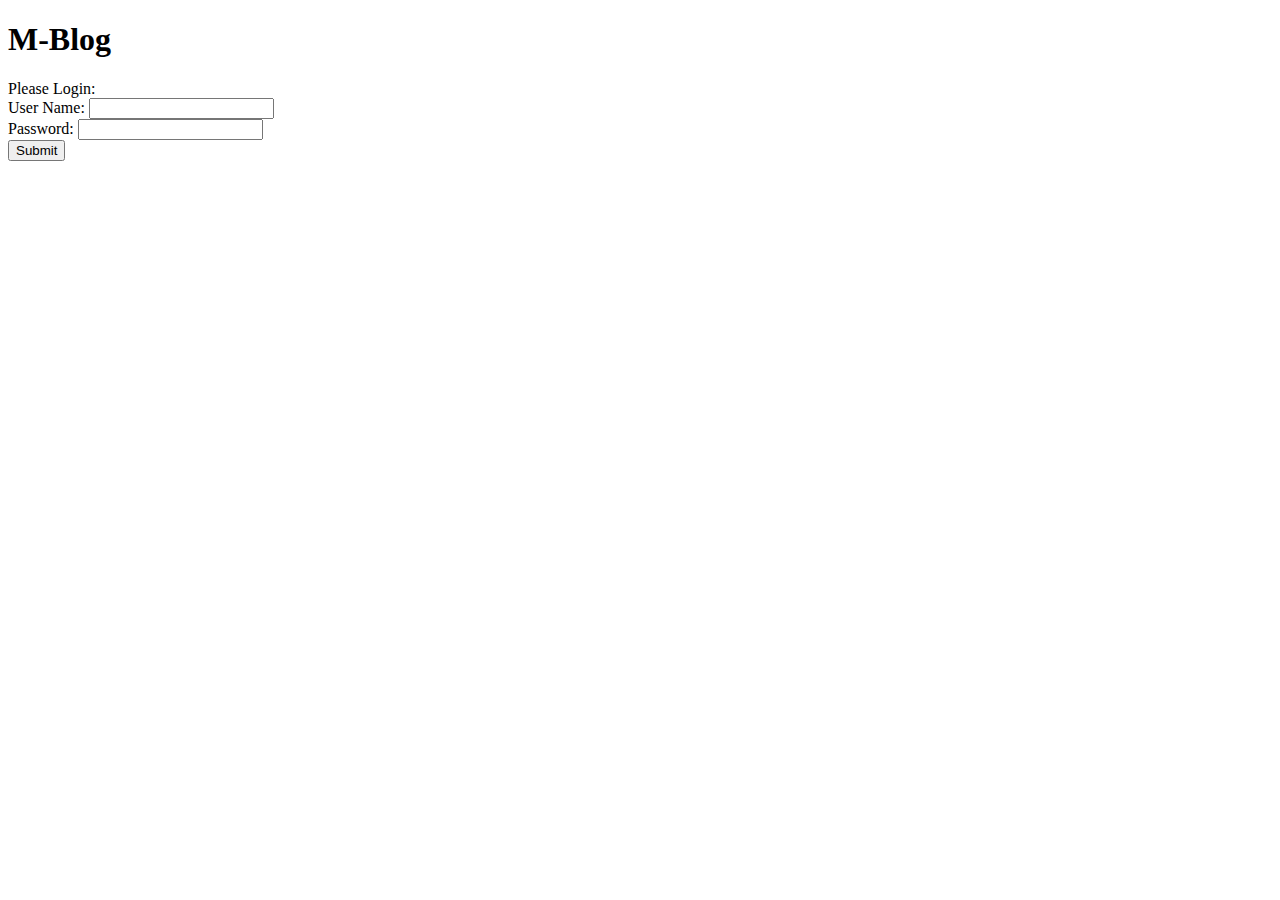
<file: blog/login.html>
<!DOCTYPE html>
<html>
<head>
<script src="https://ajax.googleapis.com/ajax/libs/jquery/1.11.1/jquery.min.js"></script>
<meta charset="ISO-8859-1">
<title>M-Blog Login</title>
</head>
<body>

<h1>M-Blog</h1>

<form>
<div id="msg1">Please Login:</div>

User Name: <input type="text" name="uid" id="usrid" placeholder=""/><div id="ndiv"></div>

Password: <input type="text" name="upass" id="usrpass" placeholder="" /><div id="pdiv"></div>

<input type="button" id="sub1" name="submit" value="Submit"/> 
<br>
</form>



<script type="text/javascript">

$(document).ready(function() {

	// GET THE DOM OBJECTS
	var btn1 = $("#sub1");
	
	btn1.click (function () {
		
		var usname = $("#usrid").val();
		var uspass = $("#usrpass").val();

		$("#ndiv").html("");
		$("#pdiv").html("");

	 	$.post("./checkLogin.php",
		
	 	{a:usname,b:uspass},
			
		function(data){
			
	 		var object = JSON.parse(data);
	 		//alert(object.result.errname);
	 		//alert(object.result.errpass);
	 		//alert(object.result.user);
	 		//alert(object.result.pass);

	 		if(object.result.errname=='invalid'){
	 			
	 			$("#ndiv").html("* Name Required");
	 			

	 		}
	 		if(object.result.errpass=='invalid'){
	 			
	 			$("#pdiv").html("* Pass Word Required");

	 		}
	 		
	 		if(object.result.user=='invalid'){
	 			
	 			$("#ndiv").html("* Invalid UserName");
	 			$("#usrid").focus(
	 				    function(){
	 				        $(this).val('');
	 				    });
	 			$("#usrpass").focus(
	 				    function(){
	 				        $(this).val('');
	 				    });
	 			
	 			
	 		}else if(object.result.pass=='invalid'){
	 			$("#pdiv").html("* Invalid PassWord");
	 			$("#usrpass").focus(
	 				    function(){
	 				        $(this).val('');
	 				    });
	 			
	 		}else if(object.result.pass=='valid' && object.result.user=='valid' ){
	 			
	 			alert("Loggin In");
	 		
	 			
	 			window.location.href = "viewPosts.php? usnr="+usname;
		 		$("#usrpass").val("");
		 		$("#usrid").val("");
	 			 
	 		}
	 		
		}
	 	
	 	);
	});

});
</script>

</body>
</html>
</file>
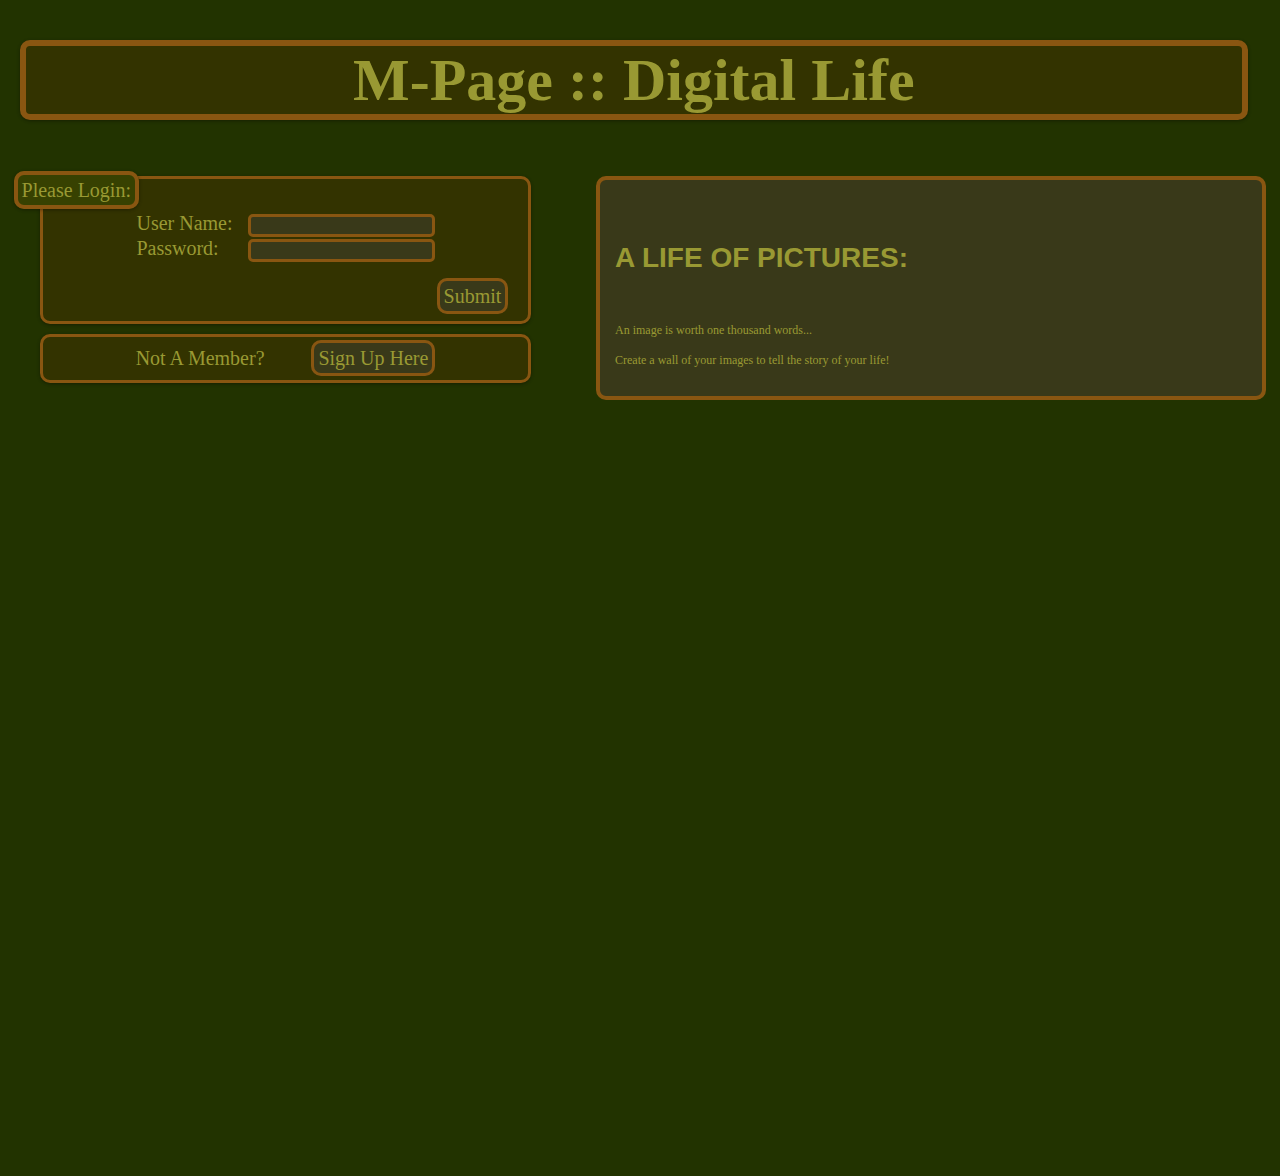
<file: MPage/login.html>
<!DOCTYPE html>
<html>
<head>
<script src="https://ajax.googleapis.com/ajax/libs/jquery/1.11.1/jquery.min.js"></script>
<script src="login.js" type="text/javascript"></script>
<meta name="viewport" content="width=device-width, initial-scale=1.0">
<title>M-Page Login</title>
<link rel="stylesheet" type="text/css" href="login.css">
</head>
<body>


<div class="hdr">

	<h1 class="hdr1">M-Page :: Digital Life</h1>
	
</div>
<br>
<div class='main' id='mainpanel'>

	<div class ='box' id='boxes'>
		<div class='popbox' id='fancy'>
			<h5>A Life of Pictures:</h5>
	    		<p>
	    		An image is worth one thousand words...
	    		</p>
	    		<p>
	         	Create a wall of your images to tell the story of your life!
	     		</p>
	     		
	
		</div>
	</div>

	<div id="bx1" class="bx1">
		
		<label class="msg1">Please Login:</label>
		
		<form class="lginpt" id="lginpt">
		 	
			<label >User Name: </label>
			<input type="text" name="uid" id="usrid" placeholder="" style="border-radius: 5px; margin-left: 10px;"/>
			<br>
			<div id="ndiv"></div>
			
			<label>Password: </label>
			<input type="text" name="upass" id="usrpass" placeholder="" style="border-radius: 5px;  margin-left: 24px;"/>
			<br>
			<div id="pdiv"></div>
			<br>
			<label id="sub1" >Submit</label>
			
			<input type="button" id="chk" name="submit" value="conchk" hidden="true"/> 
	
		</form>
	
	</div>

	<div id="bx2" class="bx2">
	
		<label id="msg2">Not A Member?</label>
		<label id="regusr" >Sign Up Here</label><br>
	
	</div>
	
	<div class="col-3 regdiv" id="regdiv" hidden="true" >
		
		<label class="msg2">Register:</label>
	
	
		<form class="reginpt" id="reginpt">
			<label for="runame">User Name:</label>
			<input type="text" id="runame" name="regusrnam" placeholder="" style="border-radius: 5px; margin-left: 84px;"/>
			<label id="eruname"></label>
			<br></br>
			<label for="rpass">Password:</label>
			<input type="text" id="rpass" name="regpasswrd" placeholder="" style="border-radius: 5px; margin-left: 98px;"/>
			<label id="erupass"></label>
			<br></br>
			<label for="rcpass">Confirm Password:</label>
			<input type="text" id="rcpass" name="regconfpasswrd" placeholder="" style="border-radius: 5px; margin-left: 20px;"/> 
			<label id="ercpass"></label>
			<br></br>	
			<label for="remail">Email:</label>
			<input type="text" id="remail" name="regemail" placeholder="email@example.com" style="border-radius: 5px; margin-left: 130px;"/> 
			<label id="eremail"></label>
			<br></br>
			<label for="rtel">Phone:</label>
			<input type="text" id="rtel" name="regphone" placeholder="xxx-xxx-xxxx" style="border-radius: 5px; margin-left: 126px;"/> 
			<label id="ertel"></label>
			<br></br>
			<label for="rpass">First Name:</label>
			<input type="text" id="rfname" name="regfname" placeholder="" style="border-radius: 5px; margin-left: 82px;"/>  
			<label id="erfname"></label>
			<br></br>
			<label for="rpass">Last Name:</label>
			<input type="text" id="rlname" name="reglname" placeholder="" style="border-radius: 5px; margin-left: 84px;"/>  
			<label id="erlname"></label>
			<br></br>
			<label id="subusr">Submit</label>
			<label id="cnlusr">Cancel</label>
			<br></br>
		</form>
	
	</div >
	
</div>		
</body>
</html>
</file>
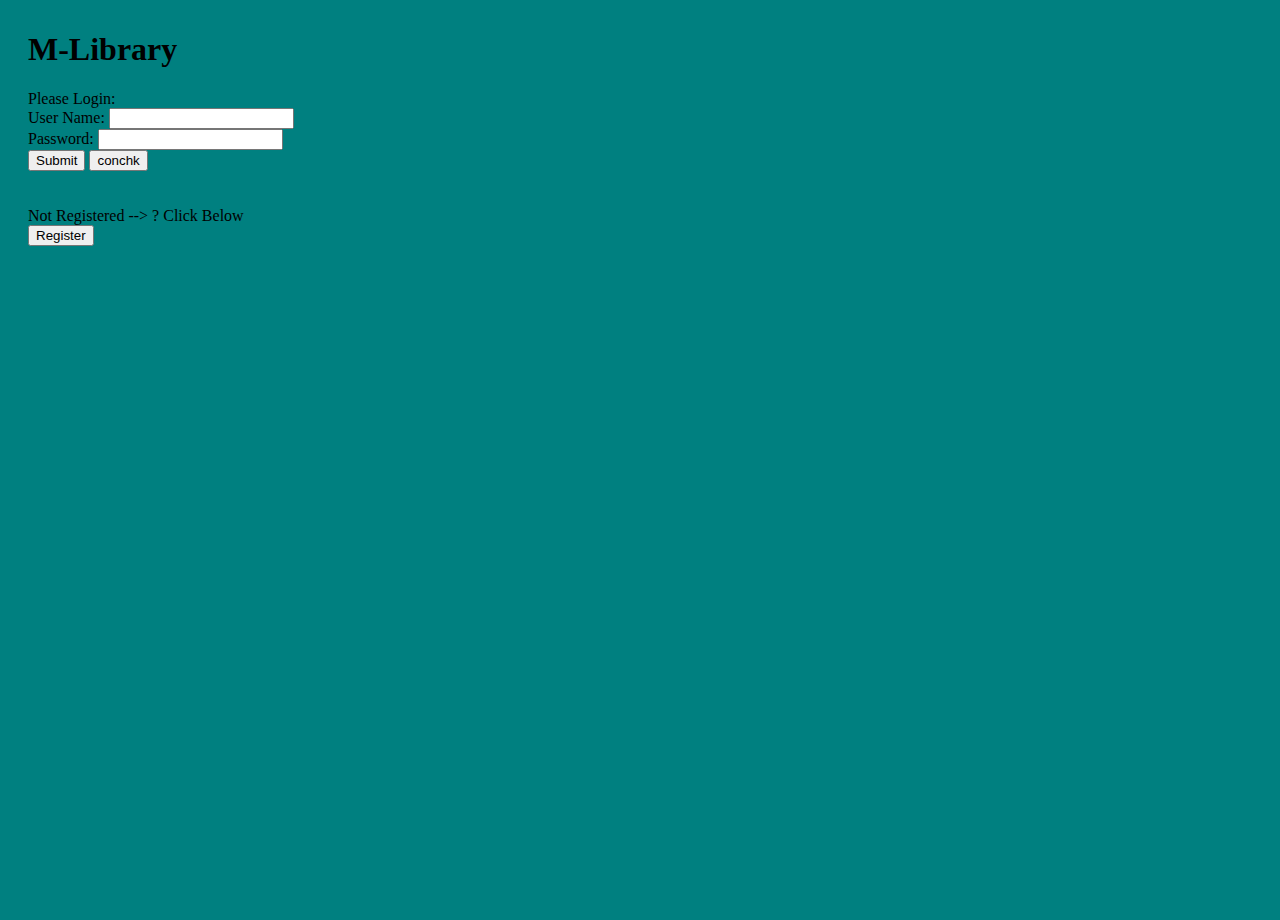
<file: SBL/login.html>
<!DOCTYPE html>
<html>
<head>
<script src="https://ajax.googleapis.com/ajax/libs/jquery/1.11.1/jquery.min.js"></script>
<meta charset="ISO-8859-1">
<title>M-Library Login</title>
<style type="text/css">

html{
	position:inherit;
	width:100%;
	height:100%;
	background-color:teal;
	
	margin-top: 10px;
	margin-bottom: 10px;
	margin-right: 20px;
	margin-left: 20px;
	left: 10px;
}


</style>

</head>
<body>

<h1>M-Library</h1>

<form>
<div id="msg1">Please Login:</div>

User Name: <input type="text" name="uid" id="usrid" placeholder=""/><div id="ndiv"></div>

Password: <input type="text" name="upass" id="usrpass" placeholder="" /><div id="pdiv"></div>

<input type="button" id="sub1" name="submit" value="Submit"/> 
<input type="button" id="chk" name="submit" value="conchk"/> 
<br>
</form>

<br><br>

<label>Not Registered --> ? Click Below</label><br>
<input type="button" id="regusr" name="register" value="Register"/>
<br></br>

<div id="regdiv" hidden="true">

	
	<label for="runame">User Name:</label>
	<input type="text" id="runame" name="regusrnam" placeholder=""/>
	<label id="eruname"></label>
	<br></br>
	<label for="rpass">Password:</label>
	<input type="text" id="rpass" name="regpasswrd" placeholder=""/>
	<label id="erupass"></label>
	<br></br>
	<label for="rcpass">Confirm Password:</label>
	<input type="text" id="rcpass" name="regconfpasswrd" placeholder=""/>
	<label id="ercpass"></label>
	<br></br>	
	<label for="remail">Email:</label>
	<input type="text" id="remail" name="regemail" placeholder="email@example.com"/>
	<label id="eremail"></label>
	<br></br>
	<label for="rtel">Phone:</label>
	<input type="text" id="rtel" name="regphone" placeholder="xxx-xxx-xxxx"/>
	<label id="ertel"></label>
	<br></br>
	<label for="rlibchk">Librarian:</label>
	<input type="checkbox" id="rlibchk" name="reglibr"/>
	<br></br>
	<label for="rpass">First Name:</label>
	<input type="text" id="rfname" name="regfname" placeholder=""/>
	<label id="erfname"></label>
	<br></br>
	<label for="rpass">Last Name:</label>
	<input type="text" id="rlname" name="reglname" placeholder=""/>
	<label id="erlname"></label>
	<br></br>
	<input type="button" id="subusr" name="btnregsub" value="Submit"/>
	<br></br>
	

</div>

<script type="text/javascript">

$(document).ready(function() {

	// GET THE DOM OBJECTS
	var btn1 = $("#sub1");
	var btn2 = $("#regusr");
	var btn3 = $("#subusr");
	var btn4 = $("#chk");
	
	
	btn1.click (function () {
		
		var usname = $("#usrid").val();
		var uspass = $("#usrpass").val();

		$("#ndiv").html("");
		$("#pdiv").html("");

	 	$.post("checkLogin.php",
		
	 	{a:usname,b:uspass},
			
		function(data){
	 		
	 
	 		var object = JSON.parse(data);
	 		//alert(object.result.errname);
	 		//alert(object.result.errpass);
	 		//alert(object.result.user);
	 		//alert(object.result.pass);

	 		if(object.result.errname=='invalid'){
	 			
	 			$("#ndiv").html("* Name Required");
	 			

	 		}
	 		if(object.result.errpass=='invalid'){
	 			
	 			$("#pdiv").html("* Pass Word Required");

	 		}
	 		
	 		if(object.result.user=='invalid'){
	 			
	 			$("#ndiv").html("* Invalid UserName");
	 			$("#usrid").focus(
	 				    function(){
	 				        $(this).val('');
	 				    });
	 			$("#usrpass").focus(
	 				    function(){
	 				        $(this).val('');
	 				    });
	 			
	 			
	 		}else if(object.result.pass=='invalid'){
	 			$("#pdiv").html("* Invalid PassWord");
	 			$("#usrpass").focus(
	 				    function(){
	 				        $(this).val('');
	 				    });
	 			
	 		}else if(object.result.pass=='valid' && object.result.user=='valid' ){
	 			
		 		alert("Logging In");
		 		
		 		if(object.result.libr=='true'){
		 			window.location.href = "librarian.html";
		 		}else{
		 			window.location.href = "student.html";
		 		}
		 		$("#usrpass").val("");
		 		$("#usrid").val("");
	 		}
	 		
		}
	 	
	 	);
	});
	
	btn2.click (function () {

		$("#regdiv").show();
			
	});
	
	btn3.click (function () {

				$("#regdiv").show();
				
				var uname = $("#runame").val();
				var upass = $("#rpass").val();
				var	cnfupass = $("#rcpass").val();
				var uemail = $("#remail").val();
				var utele = $("#rtel").val();
				var ulib = $("#rlibchk").val();
				var frname = $("#rfname").val();
				var lsname = $("#rlname").val();

			 	$.post( "regusr.php",
			 			
			 	{unam:uname,upas:upass,cnfp:cnfupass,ueml:uemail,utel:utele,ulib:ulib,frnm:frname,lsnm:lsname},
			 			
			 	function(data){
					
			 		var object = JSON.parse(data);
			 		//alert(object.result.erruname);
			 		//alert(object.result.errtele);
			 		//alert(object.result.errcpass);

			 		console.log(object);
			 	
			 		// valid flags for submission feild
			 		var f1,f2,f3,f4,f5,f6,f7 = 0;
			 		
			 		//checks for invalid or missing username
			 		if(object.result.erruname=='missing'){
			 			
			 			$("#eruname").html(" * Name Required");
			 	
			 		}else if(object.result.erruname=='invalid'){
			 		
			 			$("#eruname").html(" * Invalid format :: Alpha numeric only");
			 		
			 		}else{
			 			f1 = 1;
			 			$("#eruname").html("");

			 		}
			 		
			 		//checks for invalid or missing password
			 		if(object.result.errupass=='missing'){
			 			
			 			$("#erupass").html(" * Pass Word Required");

			 		}else{
			 			f2 = 1;
			 			$("#erupass").html("");

			 		}
			 		
			 		//checks for invalid or missing confirmation password
					if(object.result.errcpass=='missing'){
			 			
			 			$("#ercpass").html(" * Comfirmation Required");

			 		}else if(object.result.errcpass=='nomatch'){
			 			
			 			$("#ercpass").html(" *Passwords Do not Match");
			 			$("#rcpass").html("");
			 			
			 		}else{
			 			f3 = 1;
			 			$("#ercpass").html("");

			 		}
			 		
			 		//checks for invalid or missing email
					if(object.result.erremail=='missing'){
			 			
			 			$("#eremail").html(" * Email Required");

			 		}else if(object.result.erremail=='invalid'){
			 		
			 			$("#eremail").html(" * Invalid format :: Example@email.com ");
			 		
			 		}else{
			 			f4 = 1;
			 			$("#eremail").html("");

			 		}
			 		
			 		if(object.result.errtele=='invalid'){
			 		
			 			$("#ertel").html(" * Invalid format :: XXX-XXX-XXXX or XXXXXXXXXX");
			 		
			 		}else{
			 			f5 = 1;
			 			$("#ertel").html("");

			 		}
			 		
			 		
			 		//librarian flag is unset by default and valid by default
			 		//user is by default a non librarian
					
			 		f6 = 1;
			 		
					
			 		//checks for invalid or missing first name
					if(object.result.errfname=='missing'){
			 			
			 			$("#erfname").html(" * First Name Required");

			 		}else if(object.result.errfname=='invalid'){
			 		
			 			$("#erfname").html(" * Invalid format :: Alphanumeric only ");
			 		
			 		}else{
			 			f7 = 1;
			 			$("#erfname").html("");

			 		}
			 		
			 		//checks for invalid or missing last name
					if(object.result.errlname=='missing'){
			 			
			 			$("#erlname").html(" * Last Name Required");

			 		}else if(object.result.errlname=='invalid'){
			 		
			 			$("#erlname").html(" * Invalid format :: Alphanumeric only ");
			 		
			 		}else{
			 			f8 = 1;
			 			$("#erlname").html("");

			 		}
			 		
			 		//if all feild flags are valid completion is acknoledged.
			 		if((f1==1)&&(f2==1)&&(f3==1)&&(f4==1)&&(f5==1)&&(f6==1)&&(f7==1)&&(f8==1)){
			 			
			 			$("#regdiv").hide();
			 			alert("Registration Complete :: Please Login.");
			 			$("#runame").val("");
			 			$("#rpass").val("");
			 			$("#rcpass").val("");
			 			$("#remail").val("");
			 			$("#rtel").val("");
			 			$("#rlibchk").val("");
			 			$("#rfname").val("");
			 			$("#rlname").val("");
			 		
			 			
			 		}
			 		
			 	});
		});
	
	btn4.click (function () {

		window.location.href = "conn.php";
			
	});

});
</script>

</body>
</html>
</file>
<file: MPage/login.css>
* {
    box-sizing: border-box;
}

body{

	height:1000px;
	
	background-color: #223300;

	margin-right: 20px;
	margin-left: 20px;
	
	color: #999933;

	font: 14px Georgia, serif;
}

input{
	
	background-color: #393919;
	border: 3px solid #895611;
	border-radius: 10px;
	color: #999933;
}


input:focus{
    outline:none;
    box-shadow:0 0 10px #999933;
}


.main{
	
	width:99%;
	height:100%;

}

.hdr1{

 	position: inherit;
    height:80px;
    width:99%;
	text-align: center;
	background-color: #333300;
	
	border: 6px solid #895611;
	border-radius: 10px;
	
	
	font-size: 60px;
	box-shadow: 0 1px 4px rgba(0,0,0,0.12), 0 1px 3px rgba(0,0,0,0.24);
}


.bx1{
	
	margin-bottom:10px;
	margin-left:20px;

	padding :10px;

	width : 40%;

	position: inherit;
	text-align: center;
	background-color: #333300;
	border: 3px solid #895611;
	border-radius: 10px;
	padding-top: 0px;
	padding-bottom: 3px;
	display: block;
	font-size: 20px;
	box-shadow: 0 1px 4px rgba(0,0,0,0.12), 0 1px 3px rgba(0,0,0,0.24);
}

.bx2{
	margin-top:10px;
	margin-bottom:10px;
	margin-left:20px;
	
	padding :10px;

	width: 40%;

	position: inherit;
	text-align: center;
	background-color: #333300;
	border: 3px solid #895611;
	border-radius: 10px;
	display: block;
	font-size: 20px;
	box-shadow: 0 1px 4px rgba(0,0,0,0.12), 0 1px 3px rgba(0,0,0,0.24);
}

.msg1{

	position: inherit;
      
    margin-left: -90%;
    padding: 4px;
  
	background-color: #374101;
	
	border: 4px solid #895611;
	border-radius: 10px;
	
	font-size: 20px;
	box-shadow: 0 1px 4px rgba(0,0,0,0.12), 0 1px 3px rgba(0,0,0,0.24);
}

.lginpt{
	  margin : 5px;
	  padding: 5px;
	
}

.regdiv{

	margin-top:10px;
	margin-bottom:10px;
	margin-left:20px;
	margin-bottom:10px;
	
	width:40%;
	
	position: inherit;
	text-align: left;
	background-color: #333300;
	border: 3px solid #895611;
	border-radius: 10px;
	font-size: 20px;
	
	padding-bottom: 3px;
	box-shadow: 0 1px 4px rgba(0,0,0,0.12), 0 1px 3px rgba(0,0,0,0.24);
}

.reginpt{
	  margin : 5px;
	  padding-top: 5px;
	
}

.msg2{

	position: inherit;
      
    margin-left: -4%;
    padding: 4px;
  
	background-color: #374101;
	
	border: 4px solid #895611;
	border-radius: 10px;
	
	font-size: 20px auto;
	box-shadow: 0 1px 3px rgba(0,0,0,0.12), 0 1px 2px rgba(0,0,0,0.24);
}

.popbox {

		float:right;
	
		margin-left: 45%;
		position: absolute;
        
        display:inline-block;
        
        width:670px; 
        padding:15px;
        
        background:#393919;
        color:#999933;
        -webkit-transition:all 0.4s ease;
        -moz-transition:all 0.4s ease;
        background-repeat:no-repeat;
        text-decoration: none;
        border: 4px solid #895611;
		border-radius: 10px;
    }

.popbox h5 {
    font: bold 28px Sans-Serif !important;
    text-transform:uppercase;
    line-height:1;

}
.popbox:hover h5 {
    text-shadow:0 0 4px rgba(0,0,0,0.4);
    color:white;
}
.popbox:hover p {
    color:white;
}
.popbox p {
    font-size:12px;
    width:99%;
    line-height:1.5;
}
.popbox:hover {
    background-position:10%;
}

#boxes{
    clear:both;
    overflow:hidden;
}


#fancy{
		
	 background-image: url("images/upld_img.png");
	 background-size: 400px 400px;
     background-position:2000px;
	
}

#fancy:hover {
     background-color:#002800;
     background-position:350px;
}

#sub1{
	
	position: inherit;
	
	background-color: #393919;
	border: 3px solid #895611;
	border-radius: 10px;
	color: #999933;
	font-size: 20px;
	padding: 4px;
	margin-right: -84%;
	

	
}
#sub1:hover{
	
	background-color: #172719;
}

#regusr{
	
	position: inherit;
	
	background-color: #393919;
	border: 3px solid #895611;
	border-radius: 10px;
	color: #999933;
	font-size: 20px;
	padding: 4px;
	margin-left : 9%;
	
	

	
}
#regusr:hover{
	
	background-color: #172719;
}

#subusr{
	
	position: inherit;
	
	background-color: #393919;
	border: 3px solid #895611;
	border-radius: 10px;
	color: #999933;
	font-size: 20px;
	padding: 4px;
	margin-left : 20%;
	
	

	
}
#subusr:hover{
	
	background-color: #172719;
}
#cnlusr{
	
	position: inherit;
	
	background-color: #393919;
	border: 3px solid #895611;
	border-radius: 10px;
	color: #999933;
	font-size: 20px;
	padding: 4px;
	margin-left : 24%;
	
	

	
}
#cnlusr:hover{
	
	background-color: #172719;
}
</file>
